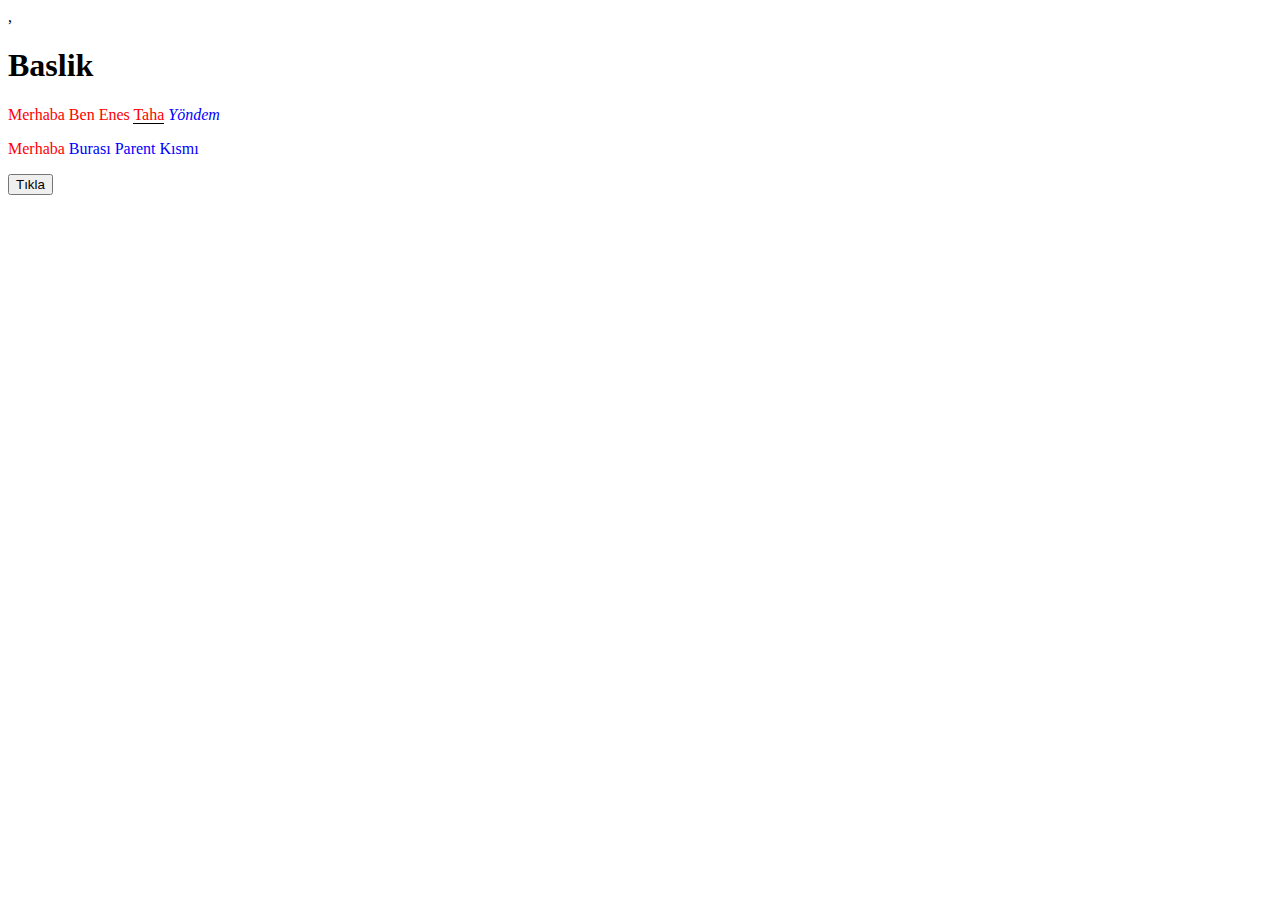
<file: ders1/index.html>
<!DOCTYPE html>
<html lang="en">
<head>
    <meta charset="UTF-8">
    <meta name="viewport" content="width=device-width, initial-scale=1.0">
    <title>Document</title>,
    <style>
        .active{
            color: blue;
        }
        .gozukmeyenaktive{
            display: flex !important;
        }
    </style>
</head>
<body>

    <h1 id="baslik" class="yeni">Baslik</h1>
    <p>Merhaba Ben Enes <span>Taha</span> <em>Yöndem</em></p>
    <p class="gozukmeyen">Bu Kısım Gözükmicek</p>
    <p class="parent">Merhaba <span class="parentspan">Burası Parent Kısmı</span></p>
    <button>Tıkla</button>
    <script src="../jquery-3.7.1.js"></script>
    <script src="app.js"></script>
</body>
</html>
</file>
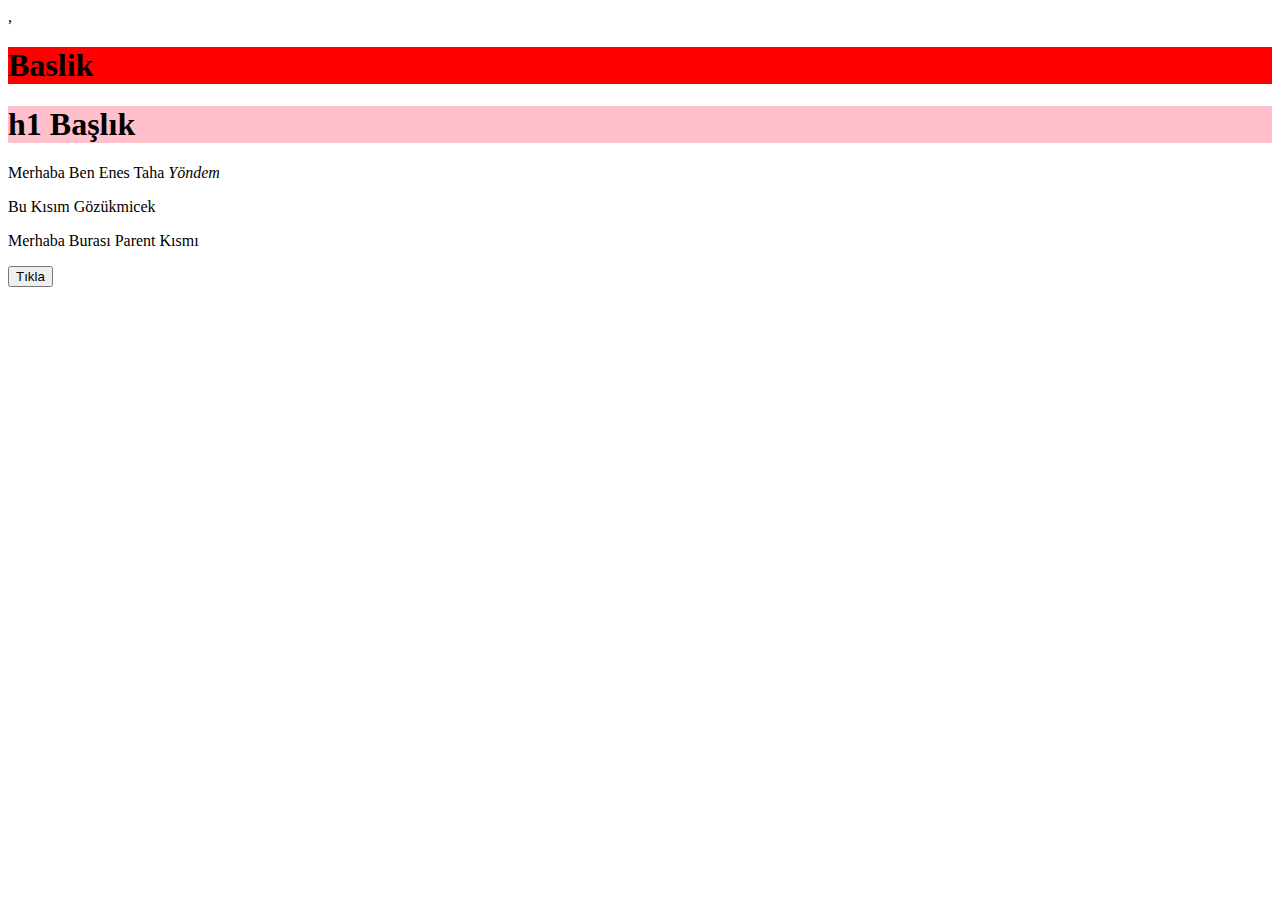
<file: ders2/index.html>
<!DOCTYPE html>
<html lang="en">
<head>
    <meta charset="UTF-8">
    <meta name="viewport" content="width=device-width, initial-scale=1.0">
    <title>Document</title>,
    <style>
        .active{
            color: blue;
        }
        .gozukmeyenaktive{
            display: flex !important;
        }
    </style>
</head>
<body>

    <h1 id="baslik" class="yeni">Baslik</h1>
    <h1 id="h1">h1 Başlık</h1>
    <p>Merhaba Ben Enes <span>Taha</span> <em>Yöndem</em></p>
    <p class="gozukmeyen">Bu Kısım Gözükmicek</p>
    <p class="parent">Merhaba <span class="parentspan">Burası Parent Kısmı</span></p>
    <button>Tıkla</button>
    <script src="../jquery-3.7.1.js"></script>
    <script src="app.js"></script>
</body>
</html>
</file>
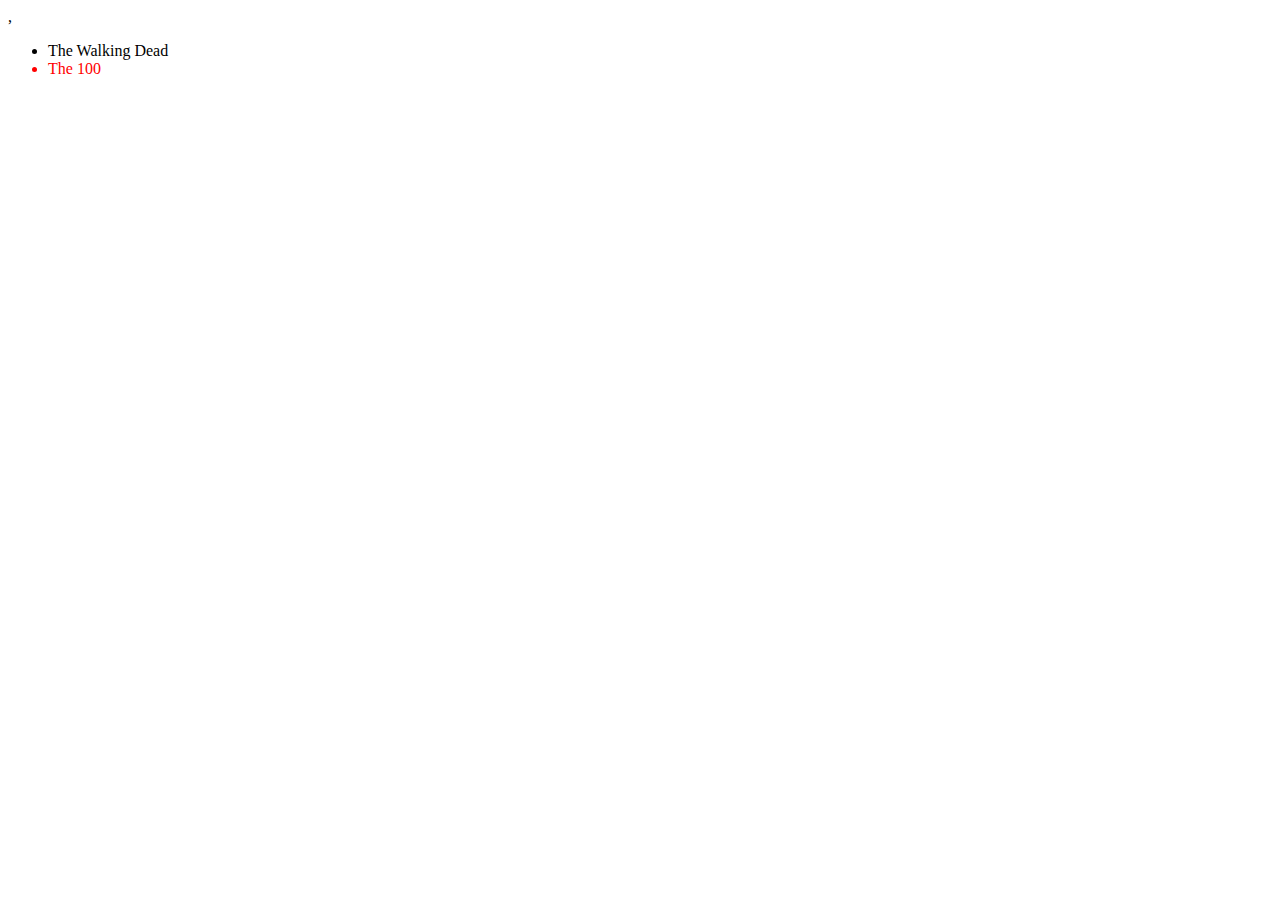
<file: ders3/index.html>
<!DOCTYPE html>
<html lang="en">
<head>
    <meta charset="UTF-8">
    <meta name="viewport" content="width=device-width, initial-scale=1.0">
    <title>Document</title>,
    <style>
        .active{
            color: blue;
        }
        .gozukmeyenaktive{
            display: flex !important;
        }
    </style>
</head>
<body>
    <ul>
        <li>The Walking Dead</li>
        <li class="deneme">Söz</li>
        <li>The 100</li>
    </ul>
    <script src="../jquery-3.7.1.js"></script>
    <script src="app.js"></script>
</body>
</html>
</file>
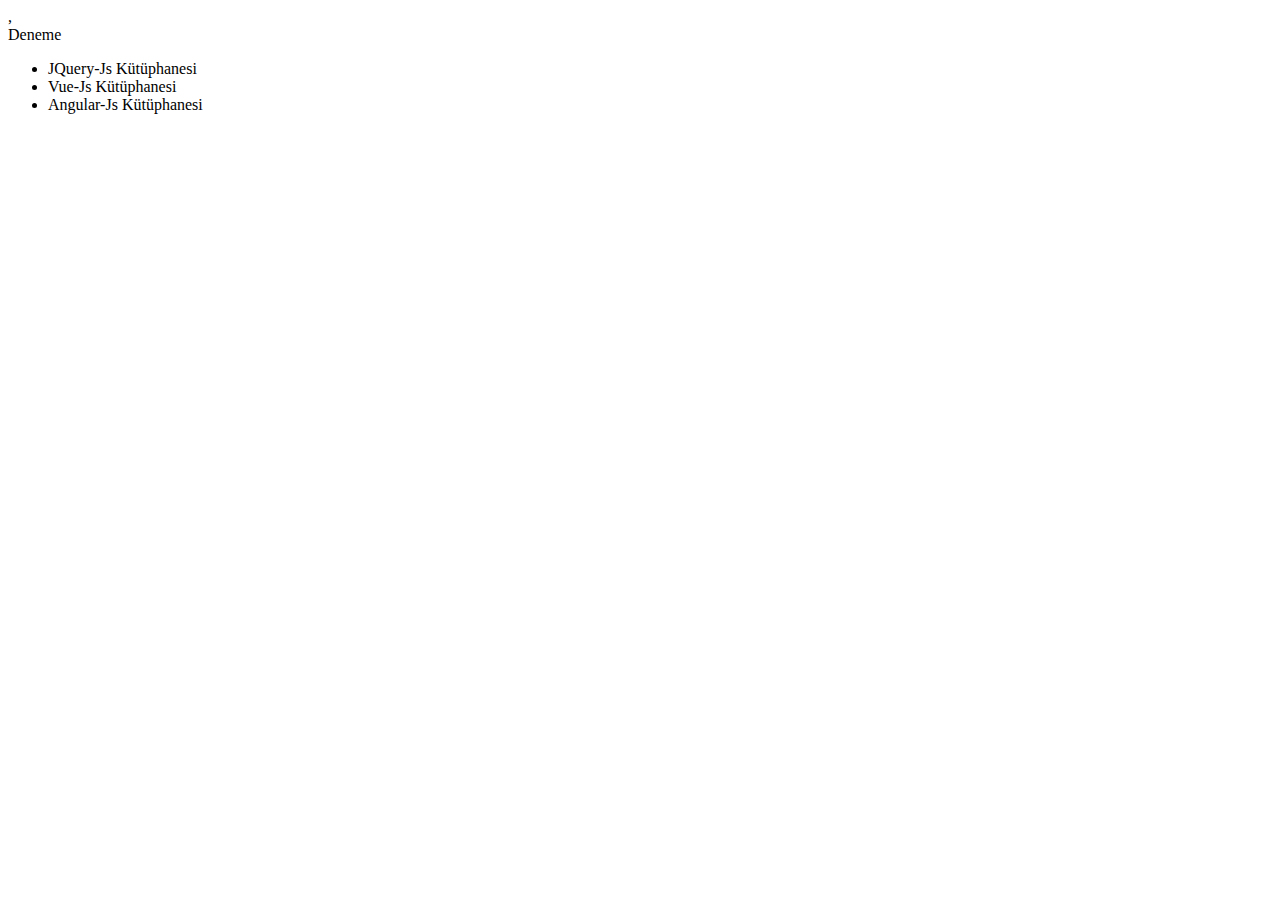
<file: ders4/index.html>
<!DOCTYPE html>
<html lang="en">
<head>
    <meta charset="UTF-8">
    <meta name="viewport" content="width=device-width, initial-scale=1.0">
    <title>Document</title>,
    <style>
        .active{
            color: blue;
        }
        .gozukmeyenaktive{
            display: flex !important;
        }
    </style>
</head>
<body>
    <div class="main">
        <div class="sub">
            Enes Taha Yöndem
        </div>
    </div>
    <ul>
        <li>JQuery</li>
        <li>Vue</li>
        <li>Angular</li>
    </ul>
    <script src="../jquery-3.7.1.js"></script>
    <script src="app.js"></script>
</body>
</html>
</file>
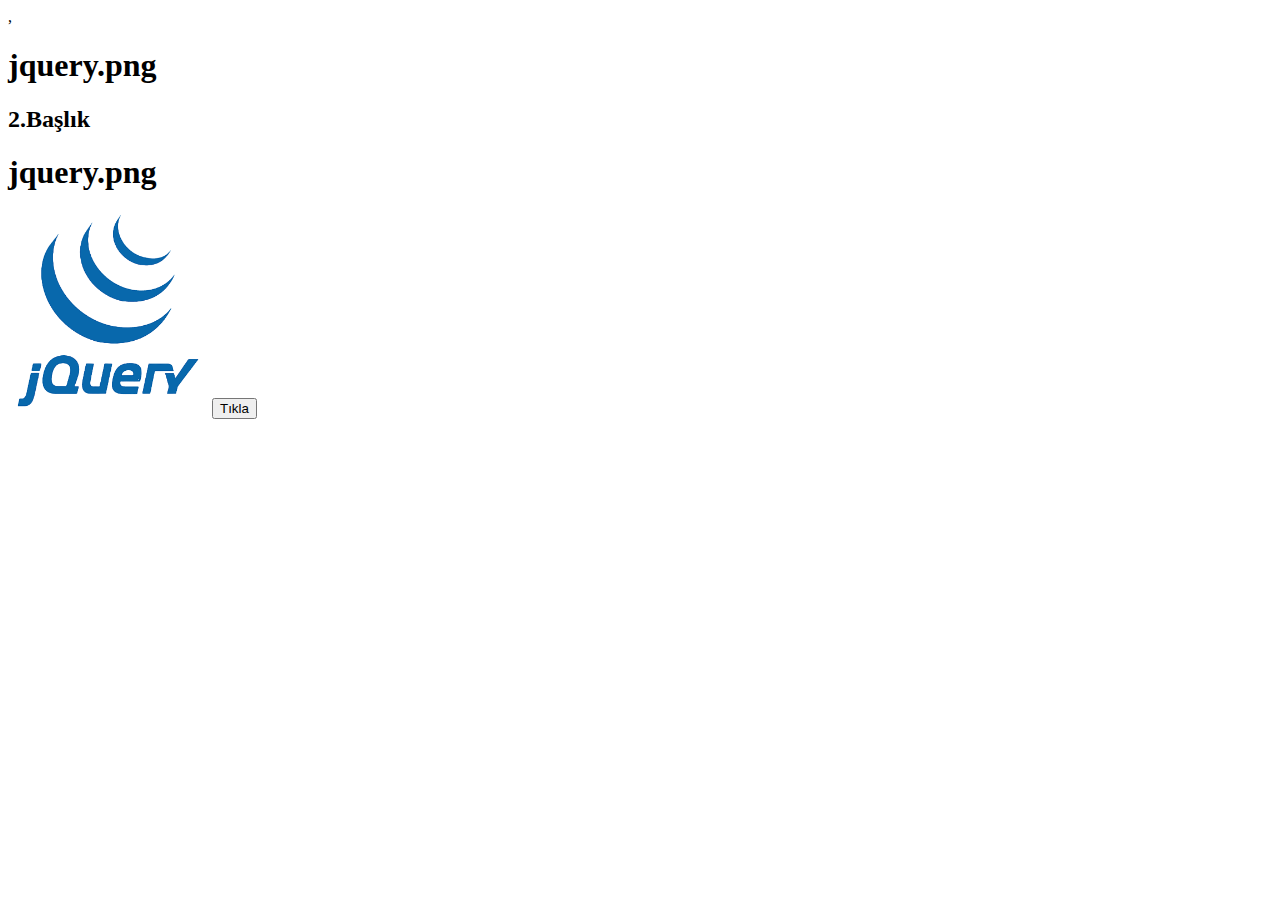
<file: ders5/index.html>
<!DOCTYPE html>
<html lang="en">
<head>
    <meta charset="UTF-8">
    <meta name="viewport" content="width=device-width, initial-scale=1.0">
    <title>Document</title>,
</head>
<body>
    <h1>1.Başlık</h1>
    <h2>2.Başlık</h2>
    <p>Bu bir paragraftır</p>
    <img src="jquery.png" width="200px">
    <button>Tıkla</button>









    <script src="../jquery-3.7.1.js"></script>
    <script src="app.js"></script>
</body>
</html>
</file>
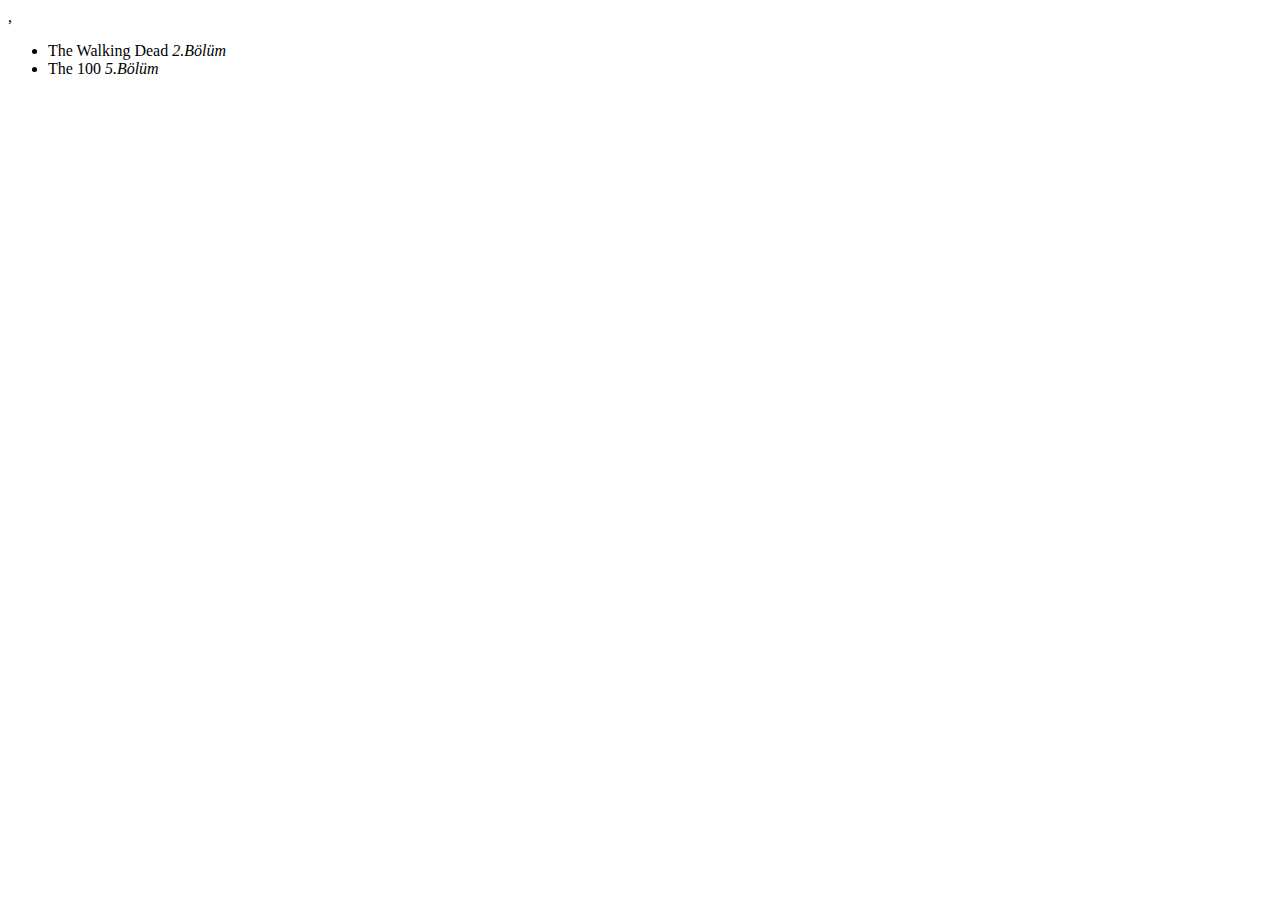
<file: ders6/index.html>
<!DOCTYPE html>
<html lang="en">
<head>
    <meta charset="UTF-8">
    <meta name="viewport" content="width=device-width, initial-scale=1.0">
    <title>Document</title>,
</head>
<body>
   <ul>
    <li>The Walking Dead <span>3.Sezon</span><em>2.Bölüm</em></li>
    <li>The 100 <span>2.Sezon</span><em>5.Bölüm</em></li>
    <li>Beraking Bad<span>3.Sezon</span><em>5.Bölüm</em></li>
   </ul>
    <script src="../jquery-3.7.1.js"></script>
    <script src="app.js"></script>
</body>
</html>
</file>
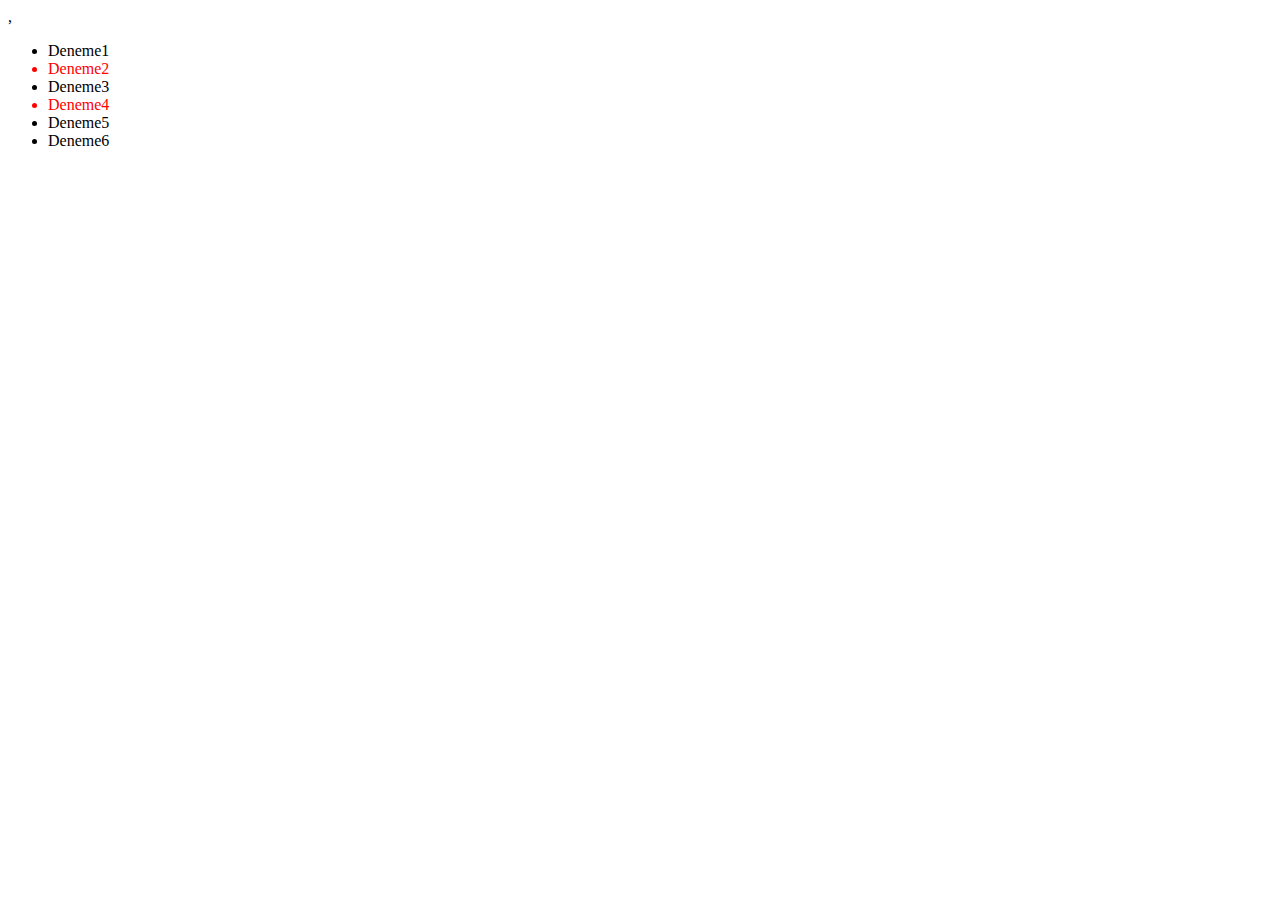
<file: ders7/index.html>
<!DOCTYPE html>
<html lang="en">
<head>
    <meta charset="UTF-8">
    <meta name="viewport" content="width=device-width, initial-scale=1.0">
    <title>Document</title>,
</head>
<body>
    <ul>
        <li>Deneme1</li>
        <li><span>Deneme2</span></li>
        <li>Deneme3</li>
        <li><span>Deneme4</span></li>
        <li>Deneme5</li>
        <li>Deneme6</li>
    </ul>

    <script src="../jquery-3.7.1.js"></script>
    <script src="app.js"></script>
</body>
</html>
</file>
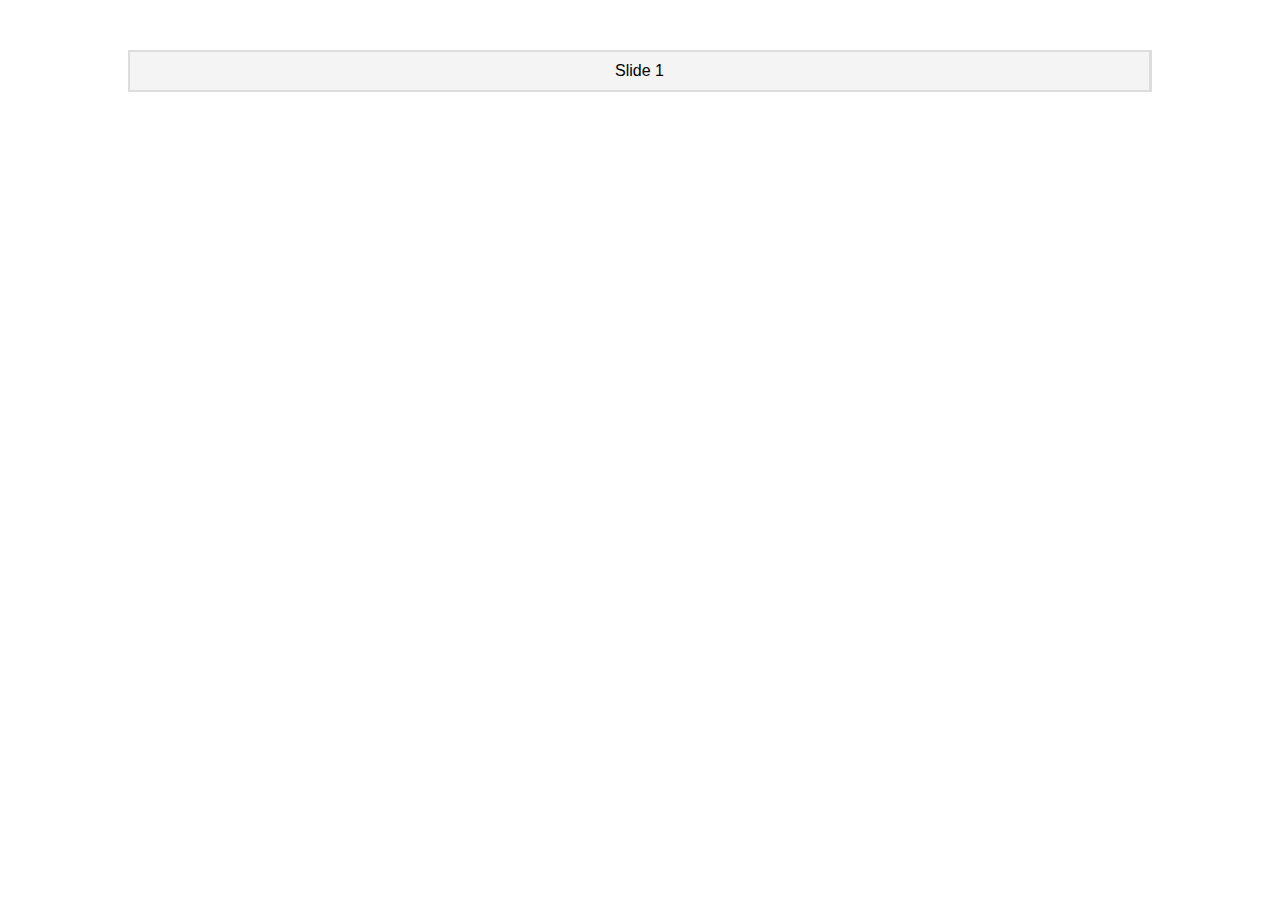
<file: slidebar/index.html>
<!DOCTYPE html>
<html lang="en">
<head>
    <meta charset="UTF-8">
    <meta name="viewport" content="width=device-width, initial-scale=1.0">
    <title>Otomatik Slider</title>
    <style>
        * {
            margin: 0;
            padding: 0;
            box-sizing: border-box;
        }
        body {
            font-family: Arial, sans-serif;
        }
        .slider-container {
            width: 80%;
            overflow: hidden;
            margin: 50px auto;
            position: relative;
            border: 2px solid #ddd;
        }
        .slider {
            display: flex;
            width: 500%;
            transition: all 0.5s ease-in-out;
        }
        .slide {
            width: 20%;
            flex-shrink: 0;
            padding: 10px;
            background-color: #f4f4f4;
            text-align: center;
            border-right: 1px solid #ddd;
        }
        .slide:last-child {
            border-right: none;
        }
        .slider-container:hover .slider {
            cursor: grab;
        }
    </style>
    <script src="https://code.jquery.com/jquery-3.6.0.min.js"></script>
    <script>
        $(document).ready(function(){
            var currentIndex = 0;
            var totalSlides = $('.slide').length;

            function moveSlider() {
                currentIndex = (currentIndex + 1) % totalSlides;
                $('.slider').animate({
                    'margin-left': '-' + (currentIndex * 100) + '%'
                }, 500);
            }

            var autoSlide = setInterval(moveSlider, 2000);

            // Sürükleme özelliği
            var isDragging = false;
            var startX;
            var marginLeft;

            $('.slider-container').on('mousedown', function(e) {
                isDragging = true;
                startX = e.pageX;
                marginLeft = parseInt($('.slider').css('margin-left'));
                clearInterval(autoSlide); // Sürüklerken otomatik kaymayı durdur
                $(this).css('cursor', 'grabbing');
            });

            $(document).on('mousemove', function(e) {
                if (isDragging) {
                    var moveX = e.pageX - startX;
                    $('.slider').css('margin-left', marginLeft + moveX + 'px');
                }
            });

            $(document).on('mouseup', function() {
                isDragging = false;
                autoSlide = setInterval(moveSlider, 2000); // Sürükleme bittiğinde otomatik kaymayı başlat
                $('.slider-container').css('cursor', 'grab');
            });
        });
    </script>
</head>
<body>
    <div class="slider-container">
        <div class="slider">
            <div class="slide">Slide 1</div>
            <div class="slide">Slide 2</div>
            <div class="slide">Slide 3</div>
            <div class="slide">Slide 4</div>
            <div class="slide">Slide 5</div>
            <div class="slide">Slide 6</div>
        </div>
    </div>
</body>
</file>
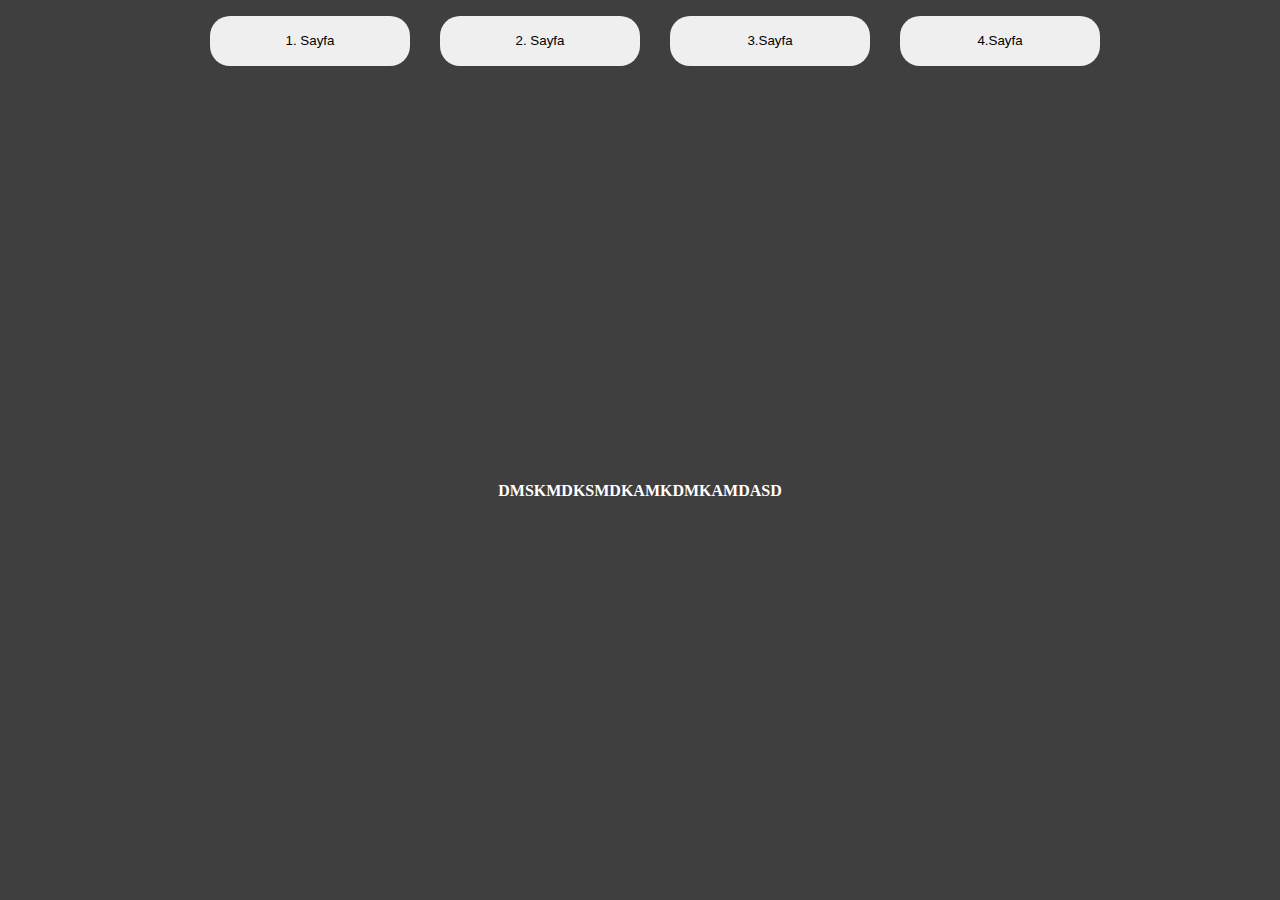
<file: TabMenu/index.html>
<!DOCTYPE html>
<html lang="en">
<head>
    <meta charset="UTF-8">
    <meta name="viewport" content="width=device-width, initial-scale=1.0">
    <link rel="stylesheet" href="style.css">
    <title>Document</title>
</head>
<body>
    <div class="tabmenu">
        <div class="tabmenubutton">
            <button id="sayfa1">1. Sayfa</button>
            <button id="sayfa2">2. Sayfa</button>
            <button id="sayfa3">3.Sayfa</button>
            <button id="sayfa4">4.Sayfa</button>
        </div>
        <div class="tabmenupage">
            <div class="sayfa sayfa1">
                <p>DMSKMDKSMDKAMKDMKAMDASD</p>
            </div>
            <div class="sayfa sayfa2">
                <p>ASMDASŞDAŞSDŞASDASLADSDASÖ</p>
            </div>
            <div class="sayfa sayfa3">
                <p>SKAMDKLAMDKAMSKDASKDASDAS</p>

            </div>
            <div class="sayfa sayfa4">
                <p>öasdlöasldölasödöasldöal</p>
            </div>
        </div>
    </div>
    <script src="../jquery-3.7.1.js"></script>
    <script src="app.js"></script>
</body>
</html>
</file>
<file: TabMenu/style.css>
*{
    margin: 0;
}
body{
    background-color: rgb(63, 63, 63);

}
.sayfa{
    display: none;
}
.sayfa1{
    display: flex;
}
.tabmenu{
    display: flex;
    flex-direction: column;
    color: white;
    font-weight: 700;
    align-items: center;
    height: 100vh;
}
button{
    border-radius: 20px;
    width: 200px;
    height: 50px;
    border: none;
    cursor: pointer;
    margin-left: 30px;
}
.tabmenubutton{
    height: 10vh;
    display: flex;
    align-items: center;
    justify-content:center;
}
.tabmenupage{
    height: 100vh;
    display: flex;
    align-items: center;
    justify-content: center;
}
button:active{
    background-color: rgb(90, 90, 90);
    color: white;
}
</file>
